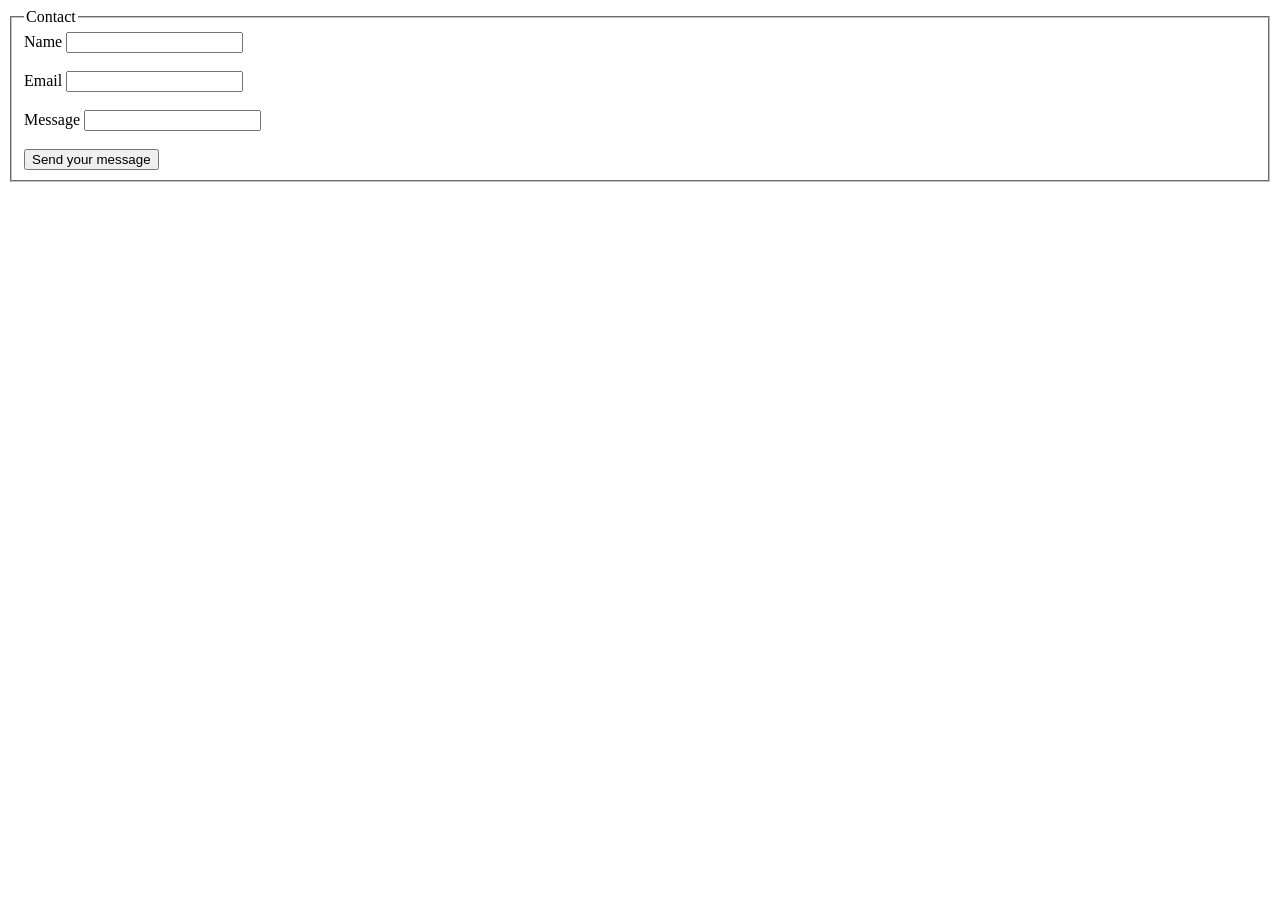
<file: basic/forms/forms.html>
<!DOCTYPE html>
<html lang="pt-br">
<head>
    <meta charset="UTF-8">
    <meta name="viewport" content="width=device-width, initial-scale=1.0">
    <title>Formulários</title>
</head>
<body>
        <fieldset>
          <legend>Contact</legend>
                <form>
                  <label>Name</label>
                  <input type="text" name="name" value=""><br> <br>
                  <label>Email</label>
                  <input type="Email" name="Email"value=""><br> <br>
                  <label >Message</label>
                  <input type="Message" name="Message"value=""><br> <br>      
                  <input type="submit" value="Send your message" >
                </form>
         </fieldset>
</body>
</html>
</file>
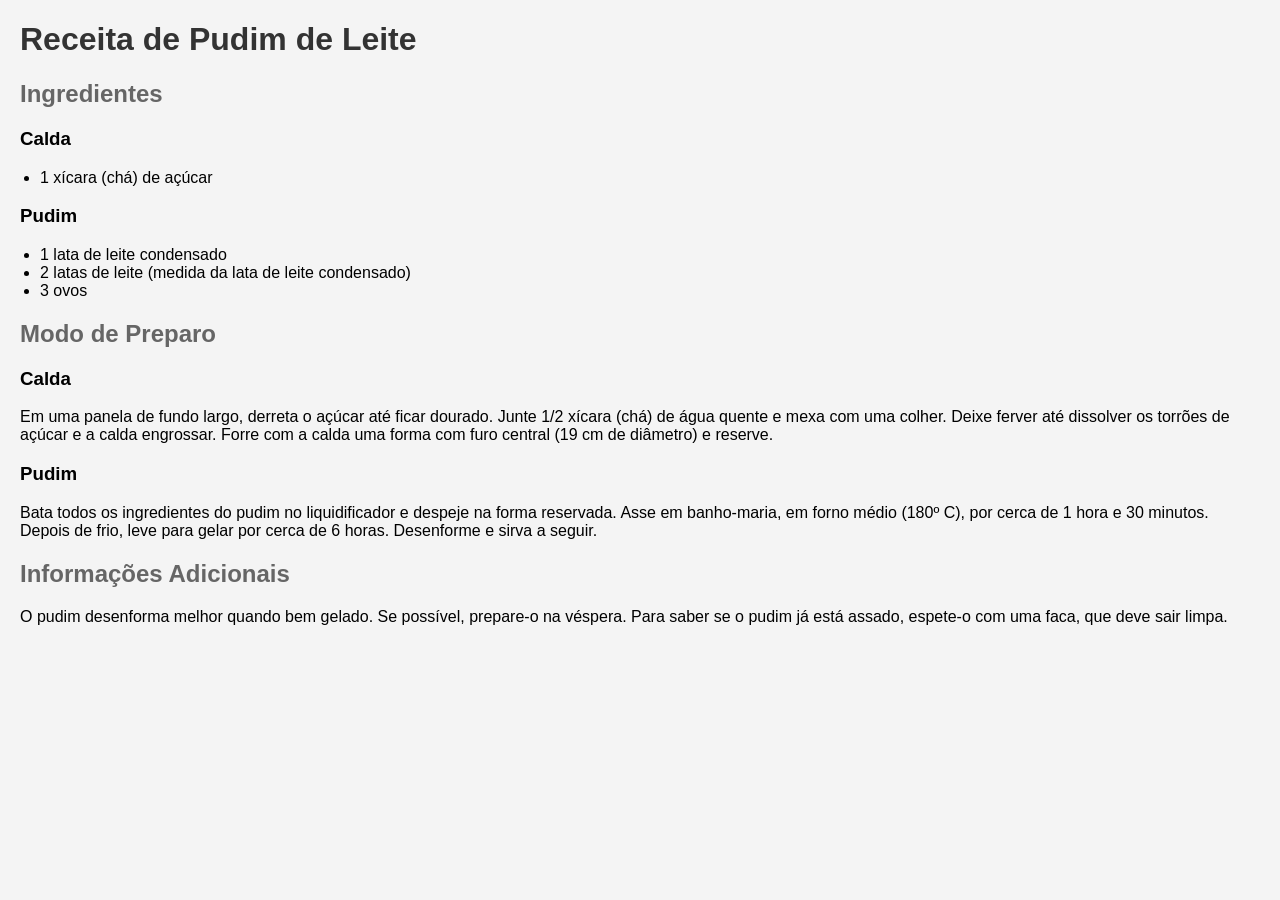
<file: basic/logic/pudim.html>
<!DOCTYPE html>
<html lang="pt-BR">
<head>
    <meta charset="UTF-8">
    <meta name="viewport" content="width=device-width, initial-scale=1.0">
    <title>Receita de Pudim de Leite</title>
    <style>
        body {
            font-family: Arial, sans-serif;
            margin: 20px;
            background-color: #f4f4f4;
        }
        h1 {
            color: #333;
        }
        h2 {
            color: #666;
        }
        ul {
            padding-left: 20px;
        }
    </style>
</head>
<body>
    <h1>Receita de Pudim de Leite</h1>

    <h2>Ingredientes</h2>
    <h3>Calda</h3>
    <ul>
        <li>1 xícara (chá) de açúcar</li>
    </ul>
    <h3>Pudim</h3>
    <ul>
        <li>1 lata de leite condensado</li>
        <li>2 latas de leite (medida da lata de leite condensado)</li>
        <li>3 ovos</li>
    </ul>

    <h2>Modo de Preparo</h2>
    <h3>Calda</h3>
    <p>Em uma panela de fundo largo, derreta o açúcar até ficar dourado. Junte 1/2 xícara (chá) de água quente e mexa com uma colher. Deixe ferver até dissolver os torrões de açúcar e a calda engrossar. Forre com a calda uma forma com furo central (19 cm de diâmetro) e reserve.</p>

    <h3>Pudim</h3>
    <p>Bata todos os ingredientes do pudim no liquidificador e despeje na forma reservada. Asse em banho-maria, em forno médio (180º C), por cerca de 1 hora e 30 minutos. Depois de frio, leve para gelar por cerca de 6 horas. Desenforme e sirva a seguir.</p>

    <h2>Informações Adicionais</h2>
    <p>O pudim desenforma melhor quando bem gelado. Se possível, prepare-o na véspera. Para saber se o pudim já está assado, espete-o com uma faca, que deve sair limpa.</p>
</body>
</html>
</file>
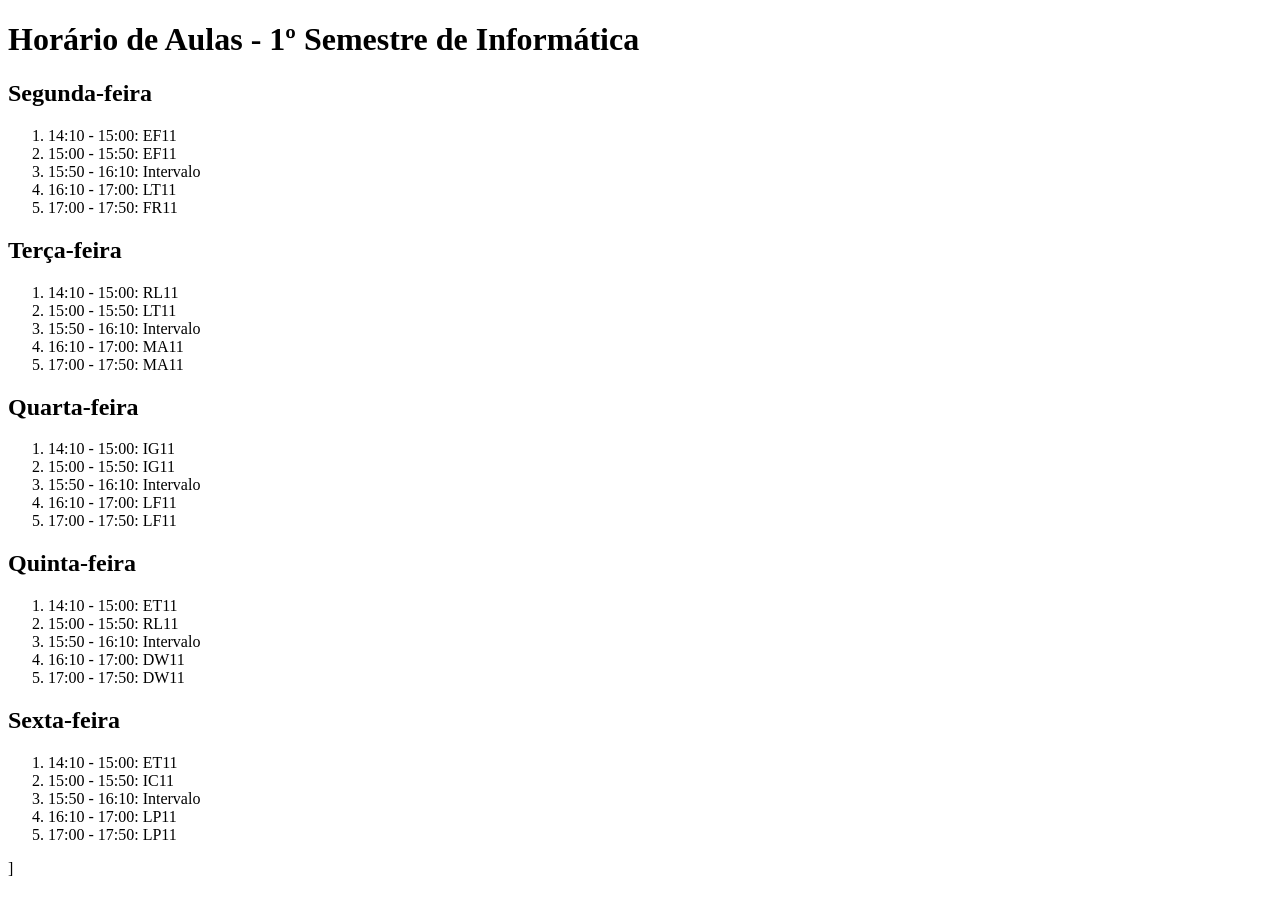
<file: basic/tables e list/listas.html>
<!DOCTYPE html>
<html lang="pt-BR">
<head>
    <meta charset="UTF-8">
    <meta name="viewport" content="width=device-width, initial-scale=1.0">
    <title>Horário de Aulas - 1SIT</title>
</head>
<body>
    <h1>Horário de Aulas - 1º Semestre de Informática</h1>

    <h2>Segunda-feira</h2>
    <ol>
        <li>14:10 - 15:00: EF11</li>
        <li>15:00 - 15:50: EF11</li>
        <li>15:50 - 16:10: Intervalo</li>
        <li>16:10 - 17:00: LT11</li>
        <li>17:00 - 17:50: FR11</li>
    </ol>

    <h2>Terça-feira</h2>
    <ol>
        <li>14:10 - 15:00: RL11</li>
        <li>15:00 - 15:50: LT11</li>
        <li>15:50 - 16:10: Intervalo</li>
        <li>16:10 - 17:00: MA11</li>
        <li>17:00 - 17:50: MA11</li>
    </ol>

    <h2>Quarta-feira</h2>
    <ol>
        <li>14:10 - 15:00: IG11</li>
        <li>15:00 - 15:50: IG11</li>
        <li>15:50 - 16:10: Intervalo</li>
        <li>16:10 - 17:00: LF11</li>
        <li>17:00 - 17:50: LF11</li>
    </ol>

    <h2>Quinta-feira</h2>
    <ol>
        <li>14:10 - 15:00: ET11</li>
        <li>15:00 - 15:50: RL11</li>
        <li>15:50 - 16:10: Intervalo</li>
        <li>16:10 - 17:00: DW11</li>
        <li>17:00 - 17:50: DW11</li>
    </ol>

    <h2>Sexta-feira</h2>
    <ol>
        <li>14:10 - 15:00: ET11</li>
        <li>15:00 - 15:50: IC11</li>
        <li>15:50 - 16:10: Intervalo</li>
        <li>16:10 - 17:00: LP11</li>
        <li>17:00 - 17:50: LP11</li>
    </ol>
</body>
</html>]
</file>
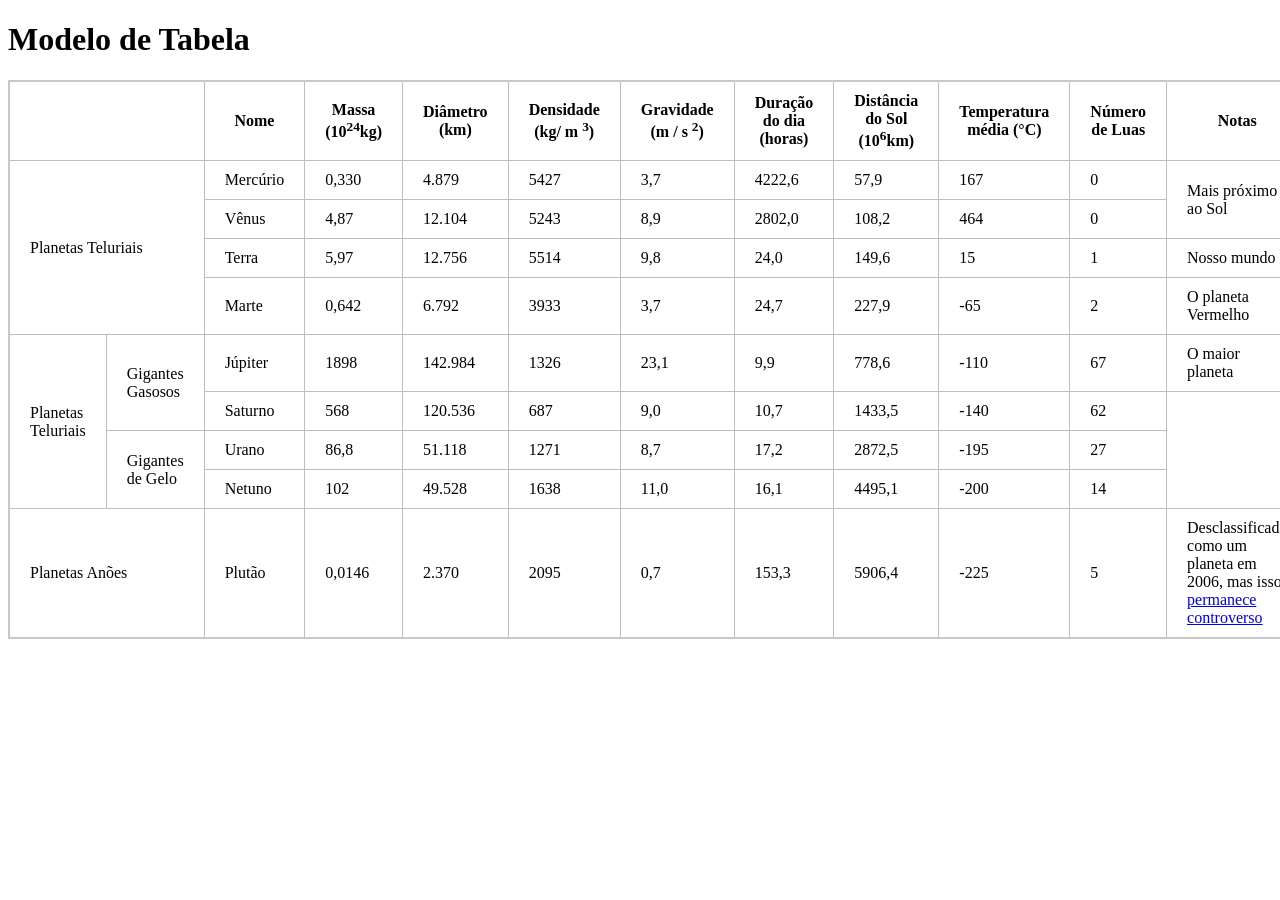
<file: basic/tables e list/tabela (1).html>
<!DOCTYPE html>
<html lang="pt-BR">
<head>
    <meta charset="UTF-8">
    <title>Modelo de Tabela</title>
    <style>
        table {
            border-collapse: collapse;
            border: 2px solid rgb(200, 200, 200);
        }

        td,
        th {
            border: 1px solid rgb(190, 190, 190);
            padding: 10px 20px;
        }
        th {
            border: 1px solid rgb(190, 190, 190);
        }

    </style>
</head>

<body>

<h1>Modelo de Tabela</h1>

<table>
<thead>

<tr>

<th colspan="2"></th>
<th>Nome</th>
<th>Massa (10<sup>24</sup>kg)</th>
<th>Diâmetro (km)</th>
<th>Densidade (kg/ m <sup>3</sup>)</th>
<th>Gravidade (m / s <sup>2</sup>)</th>
<th>Duração do dia (horas)</th>
<th>Distância do Sol (10<sup>6</sup>km)</th>
<th>Temperatura média (°C)</th>
<th>Número de Luas</th>
<th>Notas</th>

</tr>

</thead>

<tbody>

<tr>
<td colspan="2" rowspan="5"> Planetas Teluriais</td>
</tr>
<tr>
<td>Mercúrio</td>
<td>0,330</td>   
<td>4.879</td>
<td>5427</td>
<td>3,7</td>
<td>4222,6</td>
<td>57,9</td>
<td>167</td>
<td>0</td>
<td rowspan="2">Mais próximo ao Sol</td>
</tr>

<tr>
<td>Vênus</td>
<td>4,87</td>   
<td>12.104</td>
<td>5243</td>
<td>8,9</td>
<td>2802,0</td>
<td>108,2</td>
<td>464</td>
<td>0</td>  
</tr>

<tr>
<td>Terra</td>
<td>5,97</td>   
<td>12.756</td>
<td>5514</td>
<td>9,8</td>
<td>24,0</td>
<td>149,6</td>
<td>15</td>
<td>1</td>
<td>Nosso mundo</td>
</tr>

<tr>
<td>Marte</td>
<td>0,642</td>   
<td>6.792</td>
<td>3933</td>
<td>3,7</td>
<td>24,7</td>
<td>227,9</td>
<td>-65</td>
<td>2</td>
<td>O planeta Vermelho</td>  
</tr>

<tr>
<td rowspan="8"> Planetas Teluriais</td>
</tr>

<td rowspan="4"> Gigantes Gasosos</td>

<tr>
<tr>
<td>Júpiter</td>
<td>1898</td>   
<td>142.984</td>
<td>1326</td>
<td>23,1</td>
<td>9,9</td>
<td>778,6</td>
<td>-110</td>
<td>67</td>
<td>O maior planeta</td>
</tr>

<tr>
<td>Saturno</td>
<td>568</td>   
<td>120.536</td>
<td>687</td>
<td>9,0</td>
<td>10,7</td>
<td>1433,5</td>
<td>-140</td>
<td>62</td>
<td rowspan="4"></td>
</tr>

<td rowspan="3"> Gigantes de Gelo</td>    
</tr>

<tr>
<td>Urano</td>
<td>86,8</td>   
<td>51.118</td>
<td>1271</td>
<td>8,7</td>
<td>17,2</td>
<td>2872,5</td>
<td>-195</td>
<td>27</td>
</tr>

<tr>
<td>Netuno</td>
<td>102</td>   
<td>49.528</td>
<td>1638</td>
<td>11,0</td>
<td>16,1</td>
<td>4495,1</td>
<td>-200</td>
<td>14</td>
</tr>

<td colspan="2">Planetas Anões</td>
<td>Plutão</td>
<td>0,0146</td>   
<td>2.370</td>
<td>2095</td>
<td>0,7</td>
<td>153,3</td>
<td>5906,4</td>
<td>-225</td>
<td>5</td>
<td>Desclassificado como um planeta em 2006, mas isso <a href="anchor.tag">permanece controverso</a></td>

</tbody>                
</table>
</body>
</html>
</file>
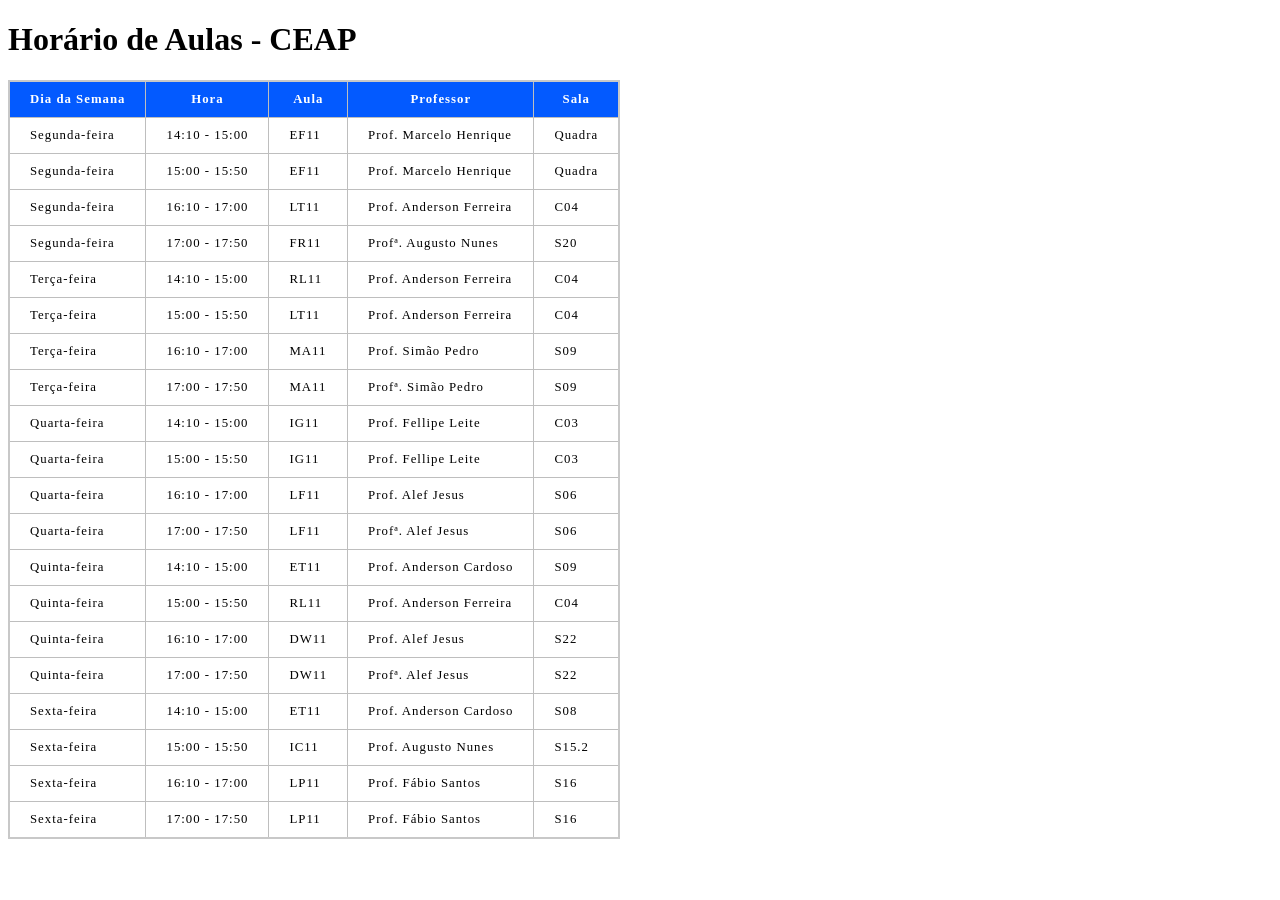
<file: basic/tables e list/tabela.html>
<!DOCTYPE html>
<html lang="pt-BR">
<head>
    <meta charset="UTF-8">
    <meta name="viewport" content="width=device-width, initial-scale=1.0">
    <title>Horário de Aulas CEAP</title>
    <style>
        table {
            border-collapse: collapse;
            border: 2px solid rgb(200, 200, 200);
            letter-spacing: 1px;
            font-size: 0.8rem;
        }
        td, th {
            border: 1px solid rgb(190, 190, 190);
            padding: 10px 20px;
        }
        th {
            background-color: rgb(3, 90, 255);
            color: white;
        }
    </style>
</head>
<body>
    <h1>Horário de Aulas - CEAP</h1>
    <table>
        <thead>
            <tr>
                <th>Dia da Semana</th>
                <th>Hora</th>
                <th>Aula</th>
                <th>Professor</th>
                <th>Sala</th>
            </tr>
        </thead>
        <tbody>
            <tr>
                <td>Segunda-feira</td>
                <td>14:10 - 15:00</td>
                <td>EF11</td>
                <td>Prof. Marcelo Henrique</td>
                <td>Quadra</td>
            </tr>
            <tr>
                <td>Segunda-feira</td>
                <td>15:00 - 15:50</td>
                <td>EF11</td>
                <td>Prof. Marcelo Henrique</td>
                <td>Quadra</td>
            </tr>
            <tr>
                <td>Segunda-feira</td>
                <td>16:10 - 17:00</td>
                <td>LT11</td>
                <td>Prof. Anderson Ferreira</td>
                <td>C04</td>
            </tr>
            <tr>
                <td>Segunda-feira</td>
                <td>17:00 - 17:50</td>
                <td>FR11</td>
                <td>Profª. Augusto Nunes</td>
                <td>S20</td>
            </tr>

            <tr>
                <td>Terça-feira</td>
                <td>14:10 - 15:00</td>
                <td>RL11</td>
                <td>Prof. Anderson Ferreira</td>
                <td>C04</td>
            </tr>
            <tr>
                <td>Terça-feira</td>
                <td>15:00 - 15:50</td>
                <td>LT11</td>
                <td>Prof. Anderson Ferreira</td>
                <td>C04</td>
            </tr>
            <tr>
                <td>Terça-feira</td>
                <td>16:10 - 17:00</td>
                <td>MA11</td>
                <td>Prof. Simão Pedro</td>
                <td>S09</td>
            </tr>
            <tr>
                <td>Terça-feira</td>
                <td>17:00 - 17:50</td>
                <td>MA11</td>
                <td>Profª. Simão Pedro</td>
                <td>S09</td>
            </tr>

            <tr>
                <td>Quarta-feira</td>
                <rowspan><td>14:10 - 15:00 </td></rowspan>
                <td>IG11</td>
                <td>Prof. Fellipe Leite</td>
                <td>C03</td>
            </tr>
            <tr>
                <td>Quarta-feira</td>
                <td>15:00 - 15:50</td>
                <td>IG11</td>
                <td>Prof. Fellipe Leite</td>
                <td>C03</td>
            </tr>
            <tr>
                <td>Quarta-feira</td>
                <td>16:10 - 17:00</td>
                <td>LF11</td>
                <td>Prof. Alef Jesus</td>
                <td>S06</td>
            </tr>
            <tr>
                <td>Quarta-feira</td>
                <td>17:00 - 17:50</td>
                <td>LF11</td>
                <td>Profª. Alef Jesus</td>
                <td>S06</td>
            </tr>

            <tr>
                <td>Quinta-feira</td>
                <td>14:10 - 15:00</td>
                <td>ET11</td>
                <td>Prof. Anderson Cardoso</td>
                <td>S09</td>
            </tr>
            <tr>
                <td>Quinta-feira</td>
                <td>15:00 - 15:50</td>
                <td>RL11</td>
                <td>Prof. Anderson Ferreira</td>
                <td>C04</td>
            </tr>
            <tr>
                <td>Quinta-feira</td>
                <td>16:10 - 17:00</td>
                <td>DW11</td>
                <td>Prof. Alef Jesus</td>
                <td>S22</td>
            </tr>
            <tr>
                <td>Quinta-feira</td>
                <td>17:00 - 17:50</td>
                <td>DW11</td>
                <td>Profª. Alef Jesus</td>
                <td>S22</td>
            </tr>

            <tr>
                <td>Sexta-feira</td>
                <td>14:10 - 15:00</td>
                <td>ET11</td>
                <td>Prof. Anderson Cardoso</td>
                <td>S08</td>
            </tr>
            <tr>
                <td>Sexta-feira</td>
                <td>15:00 - 15:50</td>
                <td>IC11</td>
                <td>Prof. Augusto Nunes</td>
                <td>S15.2</td>
            </tr>
            <tr>
                <td>Sexta-feira</td>
                <td>16:10 - 17:00</td>
                <td>LP11</td>
                <td>Prof. Fábio Santos</td>
                <td>S16</td>
            </tr>
            <tr>
                <td>Sexta-feira</td>
                <td>17:00 - 17:50</td>
                <td>LP11</td>
                <td>Prof. Fábio Santos</td>
                <td>S16</td>
            </tr>

        </tbody>
    </table>
</body>
</html>
</file>
